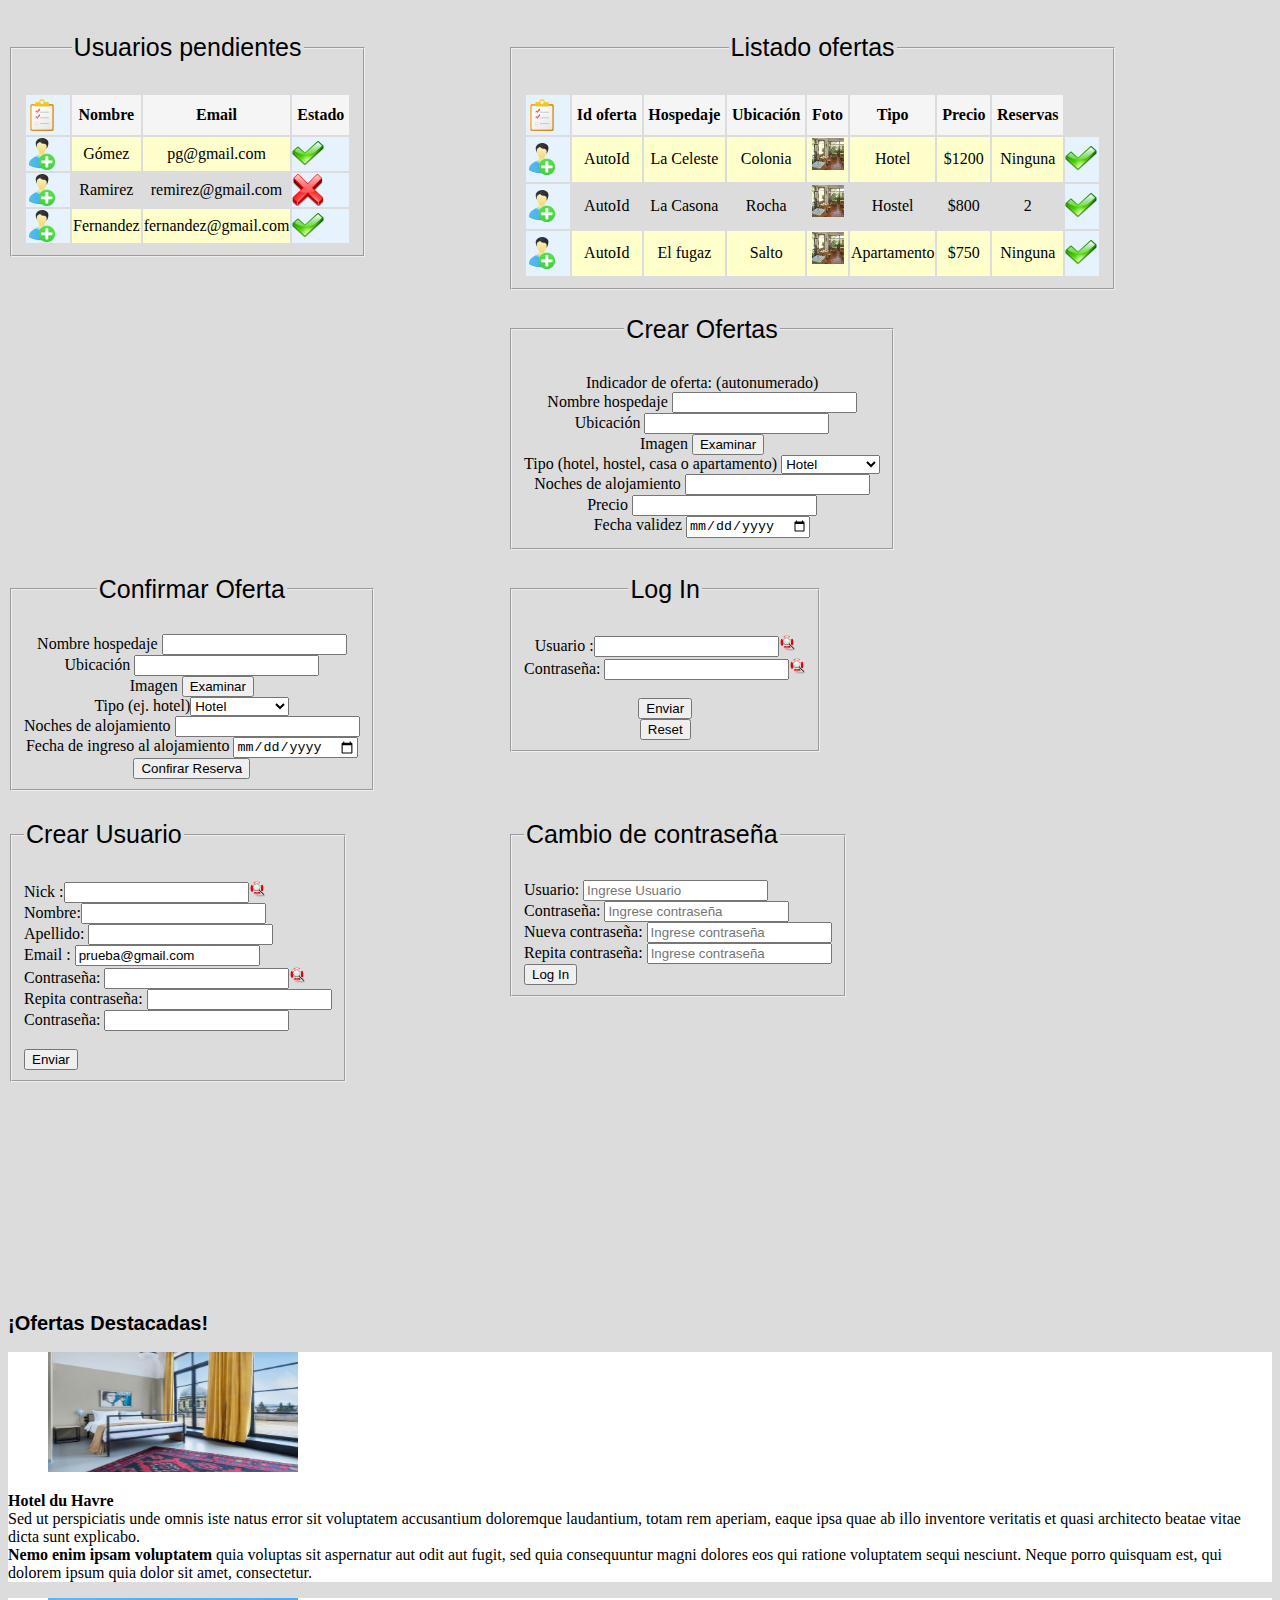
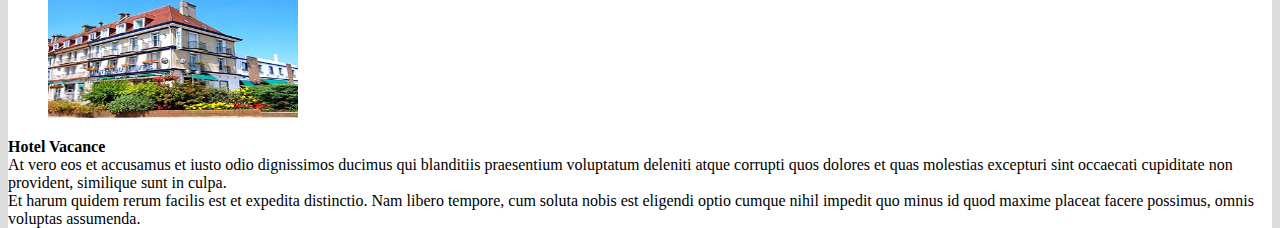
<file: index.html>
<!DOCTYPE html>
<!--
To change this license header, choose License Headers in Project Properties.
To change this template file, choose Tools | Templates
and open the template in the editor.
-->
<html><head>
        <link href="estilos.css" rel="stylesheet" type="text/css">
        <title>Obligatorio</title>
        <meta charset="UTF-8">
        <meta name="viewport" content="width=device-width, initial-scale=1.0">
    </head>
    <body>
        <div class="contenedor">
            <div class="left">
                <form>
                    <fieldset>
                        <legend style="font: .9em cursive, Helvetica, sans-serif;"><h3>Usuarios pendientes</h3></legend>
                        <table>
                            <tbody><tr>
                                <th class="lista"></th>
                                <th>Nombre</th>
                                <th>Email</th>
                                <th>Estado</th>

                            </tr>
                            <tr class="par">
                                <th class="user"></th>
                                <td>Gómez</td>
                                <td>pg@gmail.com</td>
                                <td class="estado"></td>

                            </tr>
                            <tr>
                                <th class="user"></th>
                                <td>Ramirez</td>
                                <td>remirez@gmail.com</td>
                                <td class="estado2"></td>

                            </tr>
                            <tr class="par">
                                <th class="user"></th>
                                <td>Fernandez</td>
                                <td>fernandez@gmail.com</td>
                                <td class="estado"></td>

                            </tr>
                        </tbody></table>
                    </fieldset>
                </form>
            </div>
            <div class="center">
                <form>
                    <fieldset>
                        <legend style="font: .9em cursive, Helvetica, sans-serif;"><h3>Listado ofertas</h3></legend>
                        <table>
                            <tbody><tr>
                                <th class="lista"></th>
                                <th>Id oferta</th>
                                <th>Hospedaje</th>
                                <th>Ubicación</th>
                                <th>Foto</th>
                                <th>Tipo</th>
                                <th>Precio</th>
                                <th>Reservas</th>
                            </tr>
                            <tr class="par">
                                <th class="user"></th>
                                <td>AutoId</td>
                                <td>La Celeste</td>
                                <td>Colonia</td>
                                <td><img src="imagenes/colonia.jpg"></td>
                                <td>Hotel</td>
                                <td>$1200</td>
                                <td>Ninguna</td>
                                <td class="estado"></td>

                            </tr>
                            <tr>
                                <th class="user"></th>
                                <td>AutoId</td>
                                <td>La Casona</td>
                                <td>Rocha</td>
                                <td><img src="imagenes/colonia.jpg"></td>
                                <td>Hostel</td>
                                <td>$800</td>
                                <td>2</td>
                                <td class="estado"></td>

                            </tr>
                            <tr class="par">
                                <th class="user"></th>
                                <td>AutoId</td>
                                <td>El fugaz</td>
                                <td>Salto</td>
                                <td><img src="imagenes/colonia.jpg"></td>
                                <td>Apartamento</td>
                                <td>$750</td>
                                <td>Ninguna</td>
                                <td class="estado"></td>
                            </tr>
                        </tbody></table>
                    </fieldset>
                </form>
            </div>
            <div class="right">
                <form>
                    <fieldset>
                        <legend style="font: .9em cursive, Helvetica, sans-serif;"><h3>Crear Ofertas</h3></legend>
                        <p>
                            Indicador de oferta: (autonumerado)
                        </p>
                        <p>
                            Nombre hospedaje <input type="text" id="txtNombreHosp">
                        </p>
                        <p>
                            Ubicación <input type="text" id="txtUbicacion">
                        </p>
                        <p>
                            Imagen <input type="button" id="btnImagenHospedaje" value="Examinar">
                        </p>
                        <p>
                            Tipo (hotel, hostel, casa o apartamento) <select name="tipoHospedaje">
                                <option>Hotel</option>
                                <option>Hostel</option>
                                <option>Casa</option>
                                <option>Apartamento</option>
                            </select>
                        </p>
                        <p>
                            Noches de alojamiento <input type="text" id="txtNoches">
                        </p>
                        <p>
                            Precio <input type="text" id="txtPrecio">
                        </p>
                        <p>
                            Fecha validez <input type="date" id="fechaValidez">
                        </p>
                    </fieldset>
                </form>

            </div>
            <div class="right">
                <form>
                    <fieldset>
                        <legend style="font: .9em cursive, Helvetica, sans-serif;"><h3>Confirmar Oferta</h3></legend>

                        <p>
                            Nombre hospedaje <input type="text" id="txtNombreHosp">
                        </p>
                        <p>
                            Ubicación <input type="text" id="txtUbicacion">
                        </p>
                        <p>
                            Imagen <input type="button" id="btnImagenHospedaje" value="Examinar">
                        </p>
                        <p>
                            Tipo (ej. hotel)<select name="tipoHospedaje">
                                <option>Hotel</option>
                                <option>Hostel</option>
                                <option>Casa</option>
                                <option>Apartamento</option>
                            </select>
                        </p>
                        <p>
                            Noches de alojamiento <input type="text" id="txtNoches">
                        </p>
                        <p>
                            Fecha de ingreso al alojamiento <input type="date" id="fechaValidez">
                        </p>
                        <input type="button" id="btnConfirmarReserva" value="Confirar Reserva" >

                    </fieldset>
                </form>

            </div>
            <div class="right">
                <form>
                    <fieldset>
                        <legend style="font: .9em cursive, Helvetica, sans-serif;"><h3>Log In </h3></legend>
                        <p>
                            Usuario :<input type="text" id="txtUsuarioLogIn"/><img src="imagenes/help.png" title="Debe ser valor único" class="help">
                        </p>
                        <p>
                            Contraseña: <input type="password" name="pass" pattern="[A-Za-z0-9]{1,8}"/><img src="imagenes/help.png" title="//contraseña con numeros y letras" class="help">
                        <p>
                            <br>
                             <input type="button" id="btnLogIn" value="Enviar" />
                        </p>
                        <input type="reset" name="Borrar" id="BorrarLogIn" value="Reset" class="boton" />
                    </fieldset>
                </form>

            </div>

        </div>
            <div class="right">
                <form>
                    <fieldset>
                        <legend style="font: .9em cursive, Helvetica, sans-serif;"><h3>Crear Usuario </h3></legend>
                        <p>
                            Nick :<input type="text" id="txtNick"/><img src="imagenes/help.png" title="Debe ser valor único" class="help">
                        </p>
                        <p>
                            Nombre:<input type="text" id="txtNobreUsuario"/>
                        </p>
                        <p>
                            Apellido: <input type="text" id="txtApellidoUsuario"/>
                        </p>
                        <p>
                            Email : <input type="text" id="txtCorreousuario" value="prueba@gmail.com"/>
                        </p>
                        <p>
                            Contraseña: <input type="password" name="pass" pattern="[A-Za-z0-9]{1,8}"/><img src="imagenes/help.png" title="//contraseña con numeros y letras" class="help">
                        </p>
                        <p>
                            Repita contraseña: <input type="password" name="pass" pattern="[A-Za-z0-9]{1,8}"/>
                        <p>
                            Contraseña: <input type="password" name="pass" pattern="[A-Za-z0-9]{1,8}"/>
                        </p>
                        </p>
                        <p>
                            <br>
                             <input type="button" id="btnContraseña" value="Enviar" />
                        </p>
                    </fieldset>
                </form>
            </div>
        <div class="left">
            <form>
                <fieldset>
                    <legend><h3>Cambio de contraseña</h3></legend>
                    <p>
                        <!-- USERNAME  -->
                        Usuario: <input type="text" placeholder="Ingrese Usuario">
                    </p>
                    <p>
                        <!-- PASSWORD  -->
                        Contraseña: <input type="password" placeholder="Ingrese contraseña">
                    </p>
                    <p>
                        <!-- NUEVO PASSWORD  -->
                        Nueva contraseña: <input type="password" placeholder="Ingrese contraseña">
                    </p>
                    <p>
                        Repita contraseña: <input type="password" placeholder="Ingrese contraseña">
                    </p>
                    <p>
                        <input type="submit" value="Log In">
                    </p>
                </fieldset>
            </form>
        </div>
        <div class="center">
            
            <article class="ofertaDestacada">
                <h2>¡Ofertas Destacadas!</h2>
                <div class="Oferta">
                    <figure class="imgOferta"><img src="imagenes/hostel1.jpg" alt=""></figure>
                    <p><strong>Hotel du Havre</strong></p>
                    <p>Sed ut perspiciatis unde omnis iste natus error sit voluptatem accusantium doloremque laudantium, totam rem aperiam, eaque ipsa quae ab illo inventore veritatis et quasi architecto beatae vitae dicta sunt explicabo. </p>
                    <p><strong>Nemo enim ipsam voluptatem</strong> quia voluptas sit aspernatur aut odit aut fugit, sed quia consequuntur magni dolores eos qui ratione voluptatem sequi nesciunt. Neque porro quisquam est, qui dolorem ipsum quia dolor sit amet, consectetur.</p>
                    <a href="#" class="marker_2"></a> 
                </div>
                <div class="Oferta">
                    <figure class="imgOferta"><img src="imagenes/hotel.jpg" alt=""></figure>
                    <p><strong>Hotel Vacance</strong></p>
                    <p>At vero eos et accusamus et iusto odio dignissimos ducimus qui blanditiis praesentium voluptatum deleniti atque corrupti quos dolores et quas molestias excepturi sint occaecati cupiditate non provident, similique sunt in culpa.</p>
                    <p>Et harum quidem rerum facilis est et expedita distinctio. Nam libero tempore, cum soluta nobis est eligendi optio cumque nihil impedit quo minus id quod maxime placeat facere possimus, omnis voluptas assumenda.</p>
                    <a href="#" class="marker_2"></a> 
                </div>
            </article>
        </div>
        </div>
</body></html>
</file>
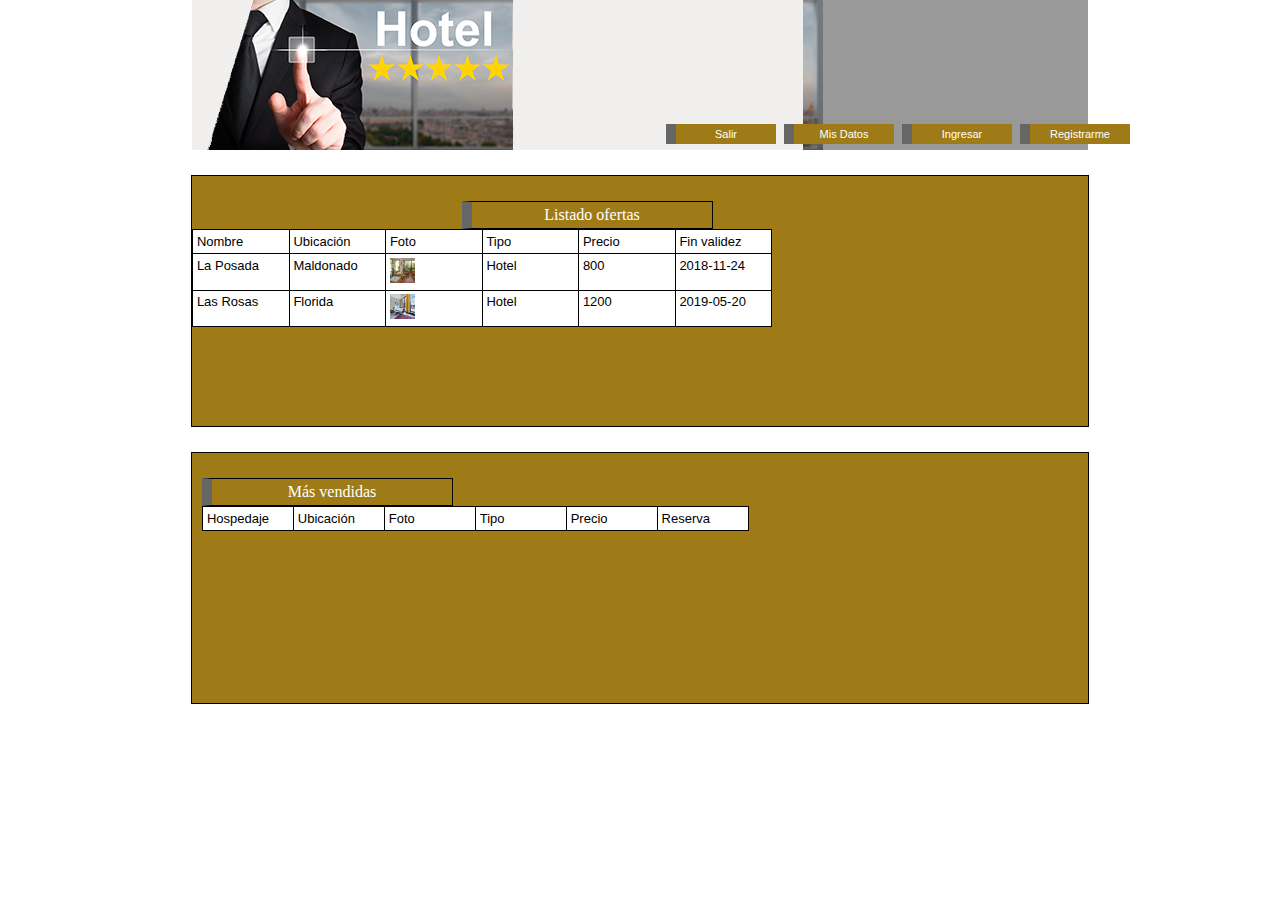
<file: EjemplosOcultarMostrar.html>
<!DOCTYPE html>
<!--
To change this license header, choose License Headers in Project Properties.
To change this template file, choose Tools | Templates
and open the template in the editor.
-->
<html>
    <head>
        <script src="JS/jquery-3.3.1.min.js" type="text/javascript"></script>
        <script src="JS/codigo.js" type="text/javascript"></script>
        <!--<script src="JS/OcultarMostrar.js" type="text/javascript"></script> -->
        <link href="CSS/estilos.css" rel="stylesheet" type="text/css"/>
        <link href="CSS/OcultarMostrar.css" rel="stylesheet" type="text/css"/>
        <title>Hospedaje a mejor precio!</title>
        <meta charset="UTF-8">
        <meta name="viewport" content="width=device-width, initial-scale=1.0">
    </head>
    <body>
        <div class="banner">
            <p id="usarioLogueado"></p>
            <div class="menu">
                <ul>
                    <li><a href="#" class="logout" id="btnSalir">Salir</a></li>
                    <li><a href="#" class="misDatos" id="btnMisDatos">Mis Datos</a></li>
                    <li><a href="#" class="btnlogin">Ingresar</a></li>
                    <li><a href="#" class="btnMenu">Registrarme</a></li>
                    <!--<li><a href="#" id="usuarioLogeado"></a></li>-->
                </ul>
            </div>
        </div>
        <div id="loginWeb" class="login">
            <img class="avatar" src="imagenes/reserva.png" alt="Logo Prueba">
            <h1>Login Here</h1>
            <form>
                <!-- USERNAME  -->
                <label for="username">Usuario</label>
                <input type="text" placeholder="Ingrese Usuario" id="txtUser">

                <!-- PASSWORD  -->
                <label for="password">Contraseña</label>
                <input type="password" placeholder="Ingrese contraseña" id="txtPassword">

                <input id="btnLogin" type="submit" value="Log In">

                
                <a href="#">Olvido la contraseña?</a>

            </form>
        </div>
        <div class="opcion3Ofertas">
            <form class="formOfertas">
                <p class="tituloTabla">Listado ofertas</p>
                    <table class="tablas">
                        <thead>
                            <tr class="textoColumnas">
                                <td> Nombre </td>
                                <td> Ubicación </td>
                                <td> Foto </td>
                                <td> Tipo </td>
                                <td> Precio </td>
                                <td> Fin validez </td>
                            </tr>
                        </thead>
                        <tbody id="contenidoOfertas3">
                        </tbody>
                    </table>
                
            </form>
        </div>
        <div class="MostrarDatosUsuario">
            <form class="formOfertas">
                    <p class="tituloTabla">Mis Datos</p>
                    <table>
                        <thead>
                            <tr class="textoColumnas">
                                <td>Nombre</td>
                                <td>Email</td>
                                <td>Contraseña</td>
                            </tr>
                        </thead>
                        <tbody id="listarMisDatos">
                        </tbody>
                    </table>
                    <table>
                    <thead>
                        <tr class="textoColumnas">
                            <td><input type="password" id="nuevaPass1"></td>
                            <td><input type="password" id="nuevaPass2"></td>
                        </tr>
                        </thead>
                          <tbody id="mensajeCambioDePass">
                          </tbody>
                    </table>
                    <input class="btnFormularios" type="button" id="btnVolverRegistrado" value="Volver">
                    <input class="btnFormularios" type="button" id="btnCambiarContraseña" value="cambiar">
            </form>
        </div>
        <div class="opcion1" id="listReservas">
            <form class="formOfertas">
                <p class="tituloTabla">Listado reservas</p>
                <p class="tituloTabla">Confirmadas</p>
                <table>
                    <thead>
                        <tr class="textoColumnas">
                            <td> Id </td>
                            <td> Nombre </td>
                            <td> Ubicación </td>
                            <td> Foto </td>
                            <td> Tipo </td>
                            <td> Precio </td>
                            <td> Fin validez </td>
                        </tr>
                    </thead>
                    <tbody id="listadoOfertasConf">
                    </tbody>
                </table>
                <div id="montoConfirmadas" class="Montos"></div>
                <p class="tituloTabla">Pendientes</p>
                <table>
                    <thead>
                        <tr class="textoColumnas">
                            <td> Id </td>
                            <td> Nombre </td>
                            <td> Ubicación </td>
                            <td> Foto </td>
                            <td> Tipo </td>
                            <td> Precio </td>
                            <td> Fin validez </td>
                        </tr>
                    </thead>
                    <tbody id="listadoOfertasNoConf">
                    </tbody>
                </table>
                <div id="montoPendientes" class="Montos"></div>
                <p class="tituloTabla">Denegadas</p>
                <table>
                    <thead>
                        <tr class="textoColumnas">
                            <td> Id </td>
                            <td> Nombre </td>
                            <td> Ubicación </td>
                            <td> Foto </td>
                            <td> Tipo </td>
                            <td> Precio </td>
                            <td> Fin validez </td>
                        </tr>
                    </thead>
                    <tbody id="listadoOfertasDen">
                    </tbody>
                </table>
                <div id="montoDenegadas" class="Montos"></div>
            </form>
        </div>
        <div class="opcion1" id="crearOferta">
            <form>
                
                    <p class="tituloTabla">Crear Ofertas</p>
                    <p>
                        Id: <label id="idOfertaForm"></label>
                    </p>
                    <p>
                        Nombre hospedaje: <input type="text" id="txtNombreHosp">
                    </p>

                    <p>
                        Ubicación: <input type="text" id="txtUbicacion">
                    </p>
                    <p>
                        Tipo de hospedaje: <select id="hosTipo"></select>
                    </p>
                    <p>
                        Precio: <input type="text" id="txtPrecio">
                    </p>
                    <p>
                        Fecha validez: <input type="date" id="fechaValidez">
                    </p>
                    <p>
                        Seleccionar foto: <input type="file" id="txtFoto"/>
                    </p>
                    <input type="button" id="btnCrearOferta" class='btnFormularios' value="Crear">
                    <br>
                    <div id="respCreaOferta"></div>
            </form>
        </div>
        <div class="opcion1" id="usuariosPen">
            <form>
                    <p class="tituloTabla">Solicitud de Registros</p>
                    <table>
                        <thead>
                            <tr class="textoColumnas">
                                <td> Usuarios </td>
                                <td> Estados </td>
                                <td> Correo </td>
                            </tr>
                        </thead>
                        <tbody id="solicitudRegistro">
                        </tbody>
                    </table>
            </form>
        </div>
        <!--
        INICIO DE LOS CONTENEDORES DE LA OPCION 2 (USUARIO REGISTRADO)
        ESTOS SE MOSTRARAN PARA LOS USUARIOS REGISTRADOS.
        -->
        <div class="opcion2" id="formatoFavoritos">
            <form class="formOfertas">
                    <p class="tituloTabla">Favoritos!</p>
                    <table>
                        <thead>
                            <tr class="textoColumnas">
                                <td> Nombre </td>
                                <td> Ubicación </td>
                                <td> Foto </td>
                                <td> Tipo </td>
                                <td> Precio </td>
                                <td> Fin validez </td>
                            </tr>
                        </thead>
                        <tbody id="contenidoFavoritos">
                        </tbody>
                    </table>
                
            </form>
        </div>
        <div class="opcion2" id="formatoMisReservas">
            <form class="formOfertas">
                <p class="tituloTabla">Mis Reservas</p>
                    <table>
                        <tr class="textoColumnas">
                            <td>Nro</td>
                            <td>Usuario</td>
                            <td>Estado</td>
                            <td>Nombre</td>
                            <td>Ubicación</td>
                            <td>Foto</td>
                            <td>Tipo</td>
                            <td>Precio</td>
                            <td>Fin validez</td>
                        </tr>
                        <tbody id="contenidoReservas2">
                        </tbody>
                    </table>
            </form>
        </div>
        <div class="opcion2" id="formatoEstadoCuenta">
            <form class="formOfertas">
                <p class="tituloTabla">Estado de cuenta</p>
                    <table>
                        <thead>
                            <tr class="textoColumnas">
                                <td>Hospedaje</td>
                                <td>Precio($UY)</td>
                                <td>Estado</td>
                            </tr>
                        </thead>
                        <tbody id="estadoCuenta">
                        </tbody>
                    </table>
                <div id="totalEstadoCuenta" class="Montos"></div>
            </form>
        </div>
        <!--
INICIO DE LOS CONTENEDORES DE LA OPCION 3 (USUARIO SIN REGISTRAR)
ESTOS SE MOSTRARAN PARA LOS USUARIOS SIN REGISTRAR.
        -->

        <div class="registrarme">
            <form class="FormRegistrarme">
                    <p class="tituloTabla">Solicitar Usuario</p>
                    <p>
                        Nombre:<input type="text" id="txtNombreUsuario"/>
                    </p>
                    <p>
                        Email :<input type="text" id="txtCorreousuario"/>
                    </p>
                    <p>
                        Contraseña: <input type="password" name="pass" placeholder="Ingrese contraseña" pattern="[A-Za-z0-9]{1,8}" title="Debe tener al menos una mayúscula, una minúscula y un dígito" id="txtContraseña"/>
                    </p>
                    <p>
                        Repita contraseña: <input type="password" placeholder="Ingrese contraseña" name="pass" pattern="[A-Za-z0-9]{1,8}" title="Debe tener al menos una mayúscula, una minúscula y un dígito" id="txtContraseña2"/>
                    </p>
                    <p>
                        <br>
                        <input type="button" class="btnFormularios" id="btnAltaUsuario" value="Enviar" /><input class="btnFormularios" type="button" id="btnVolverNoRegistrado" value="Volver">
                    </p>
                    <br>
                    <div id="respSolicitudUsuario"></div>
            </form>
        </div>
        <div class="opcion3">
            <form class="formOfertas">
                <p class="tituloTabla">Más vendidas</p>
                    <table>
                        <thead>
                            <tr class="textoColumnas">
                                <td> Hospedaje </td>
                                <td> Ubicación </td>
                                <td> Foto </td>
                                <td> Tipo </td>
                                <td> Precio </td>
                                <td> Reserva </td>
                            </tr>
                        </thead>
                        <tbody id="listadoOfertasMasVendidas">
                        </tbody>
                    </table>
            </form>
        </div>
    </body>
</html>
</file>
<file: estilos.css>
body {
    background: gainsboro;
}
table form, p label {
  font: .9em cursive, Helvetica, sans-serif;
  border: 1px solid #333;
  border-collapse: collapse;
  text-align: center;
}

table th {
  background: #F5F5F5;
  padding: 0 .3em;
}
.user {
  background: #E6F3FF url(imagenes/user.png) no-repeat left center;
  padding: 0 .3em 0 1.2em;
  width: 10px;
  height: 10px;
}
.help {
    width: 17px;
    height: 17px;
}
.estado {
  background: #E6F3FF url(imagenes/ok.png) no-repeat left center;
  padding: 0 .3em 0 1.2em;
  width: 10px;
  height: 10px;
}
.estado2 {
  background: #E6F3FF url(imagenes/no.png) no-repeat left center;
  padding: 0 .3em 0 1.2em;
  width: 10px;
  height: 10px;
}
table th.User {
  background: #E6F3FF;
  padding: 0 .3em 0 1.2em;
}
table th.User {
  background: #E6F3FF;
  padding: 0 .3em 0 1.2em;
}
table th.User {
  background: #E6F3FF;
  padding: 0 .3em 0 1.2em;
}
.lista {
  background: #E6F3FF url(imagenes/checklist.png) no-repeat left center;
  padding: 0 .3em 0 1.2em;
  width: 20px;
  height: 40px;
}
table th, table, td {
  border: none;
  line-height: 2em;
}
.fila {
  text-align: left;
}
.par {
  background-color:#FFFFCC;
}
table tr:hover {
  background: #FFFF66 !important;
}
input:focus { background-color: #FFFFCC; }
label:focus { background-color: #FFFFCC; }
form  {
    display: table;      
}
p { 
    display: table-row;  
}
label { 
    display: table-cell; 
}
input { 
    display: table-cell; 
}
.contenedor {
    text-align: center;
    display:inline-block
}
.center {
    float: left;
    display:inline-block
}
.left {
    float: left;
    width: 500px;
    height: 500px;
    display:inline-block
}
.right {
    float: left;
    width: 500px;
    display:inline-block
}
figure img {
    width: 250px;
    height: 120px;
    border: 2px;
    background: white;
}
.Oferta {
    background: white;
}
h3 {
    font-size: 25px;
    font-family: sans-serif;
    font-weight: lighter;
}
h2 {
    font: bold 20px sans-serif;
}
</file>
<file: CSS/estilos.css>
*{
    margin: 0;
    padding: 0;

}
.login{
    width: 320px;
    height: 420px;
    background: #9E7B16;
    color: #fff;
    top: 50%;
    left: 50%;
    position: absolute;
    transform: translate(-50%, -50%);
    box-sizing: border-box;
    padding: 70px 30px;
    
}
div.banner{
    height: 150px;
    width: 70%;
    font-size: 32px;
    font-family: sans-serif;
    background-color: #999;
    margin: auto;
    background-image: url(../imagenes/banner.jpg);
    background-repeat: no-repeat;
}
/*ESTILOS DE LA LISTA DEL MENU
*/
p#usarioLogueado{
    height: 10px;
    width: 60px;
    font-family: sans-serif;
    display: block;
    margin-left: 93%;
    color: white;
    font-size: 10px;
}
.menu{
    position: relative;
    left: 470px;
    top: 110px;
}
.menu ul{
    list-style: none;
}

.menu li{
    margin: 2px;
    padding: 2px;
    
    float: left;
}
.menu li a{
    display: block;
    width: 100px;
    padding: 4px 0;
    text-decoration: none;
    text-align: center;
    font-size: 11px;
    color: #FFFFFF;
    background-color: #9E7B16;
    border-left:10px solid #666666;
}
.menu li a:hover{
    color: #99CC00;
    background-color: #003366;
    border-left-color:#99CC00;
}
.btnFormularios{
    width: 70px;
    height: 25px;
    text-align: center;
    font-size: 11px;
    color: #FFFFFF;
    background-color: #9E7B16;
    border-left:10px solid #666666;
}

div#listReservas{
    width: 70%;
    height: 500px;
    position: relative;
    top: 20px;
    margin: auto;
    background-color: #9E7B16;
    border: 1px solid black;
}
div.MostrarDatosUsuario{
    width: 70%;
    height: 300px;
    position: relative;
    top: 20px;
    margin: auto;
    background-color: #9E7B16;
    border: 1px solid black;
}
div.MostrarDatosUsuario form.formOfertas{
    position: relative;
    right: 268px;
}
div.registrarme{
    width: 70%;
    height: 300px;
    position: relative;
    top: 20px;
    margin: auto;
    background-color: #9E7B16;
    border: 1px solid black;
}
form.FormRegistrarme{
    background-color: white;
    width: 50%;
    margin: auto;
    margin-top: 35px;
}
div#crearOferta{
    width: 30%;
    height: 250px;
    margin: auto;
    position: relative;
    top: 30px;
    right: 270px;
    border: 1px solid black;
}
div#usuariosPen{
    width: 30%;
    height: 250px;
    margin: auto;
    position: relative;
    bottom: 222px;
    left: 270px;
    border: 1px solid black;
}

div.opcion3Ofertas{
    width: 70%;
    height: 250px;
    margin: auto;
    position: relative;
    top: 25px;
    background-color: #9E7B16;
    border: 1px solid black;
}
div.Montos{
    font-family: sans-serif;
    font-size: 20px;
    background-color: white;
    color: black;
    display: inline-block;
}
form.formOfertas{
    margin: auto;
    width: 100%;
    height: 250px;
    margin-top: 25px;
    margin-left: 270px;
}
tr.textoColumnas{
    font-family: sans-serif;
    font-size: 16px;
    
}

div.opcion3{
    background-color: #9E7B16;
    width: 70%;
    height: 250px;
    margin: auto;
    position: relative;
    top: 50px;
    border: 1px solid black;
}
p.tituloTabla{
    width: 240px;
    padding: 4px 0;
    border: 1px solid black;
    text-align: center;
    font-size: 16px;
    color: #FFFFFF;
    background-color: #9E7B16;
    border-left:10px solid #666666;
}
div#ofertaDestadaFormato{
    width: 70%;
    height: 180px;
    margin: auto;
    position: relative;
    top: 20px;
    background-color: #9E7B16;
    border: 1px solid black;
}
div#ofertaDestadaFormato form.formOfertas{
    position: relative;
    right: 260px;
}
div#formatoFavoritos{
    width: 70%;
    height: 250px;
    margin: auto;
    position: relative;
    top: 27px;
    background-color: #9E7B16;
    border: 1px solid black;
}
div#formatoFavoritos form.formOfertas{
    position: relative;
    right: 250px;
}
div#formatoMisReservas{
    width: 70%;
    height: 250px;
    margin: auto;
    position: relative;
    top: 33px;
    background-color: #9E7B16;
    border: 1px solid black;
}
div#listReservas form.formOfertas{
    position: relative;
    right: 260px
}
div.opcion3 form.formOfertas{
    position: relative;
    right: 260px
}
div#formatoEstadoCuenta form.formOfertas{
    position: relative;
    right: 250px;
}
div#formatoMisReservas form.formOfertas{
    position: relative;
    right: 270px;
}
div#formatoEstadoCuenta{
    width: 70%;
    height: 250px;
    margin: auto;
    position: relative;
    top: 40px;
    background-color: #9E7B16;
    border: 1px solid black;
}
input[type=password] {
    width: 40ch;
}
input:invalid {
    border: 2px solid red;
}

td {
   width: 13%;
   text-align: left;
   vertical-align: top;
   border: 1px solid #000;
   border-collapse: collapse;
   padding: 0.3em;
   caption-side: bottom;
}
.tablas{
    position: relative;
    right: 270px;
}
.login .avatar {
    width: 100px;
    height: 100px;
    border-radius: 50%;
    position: absolute;
    top: -50px;
    left: calc(50% - 50px);
}
.login h1{
    padding: 0;
    margin: 0;
    text-align: center;
    font-size: 22px;
}
.login label{
    margin: 0;
    padding: 0;
    font-weight: bold;
    display: block;
}
.login input{
    width: 100%;
    margin-bottom: 20px;
}
.login input[type="text"],
.login input[type="password"]{
    border: none;
    border-bottom: 1px solid #fff;
    background: transparent;
    outline: none;
    height: 40px;
    color: #fff;
    font-size: 16px;
}
.login input[type="submit"]{
    border: none;
    outline: none;
    height: 40px;
    background: sienna;
    color: #fff;
    font-size: 18px;
    border-radius: 20px;
}
.login a {
    text-decoration: none;
    font-size: 12px;
    line-height: 20px;
    color: darkgrey;
}
.login a:hover{
    color: #fff;
}

/* Estilos para listado de ofertas y favoritos

*/
.textoOferta{
    width: 350px;
    height: 100px;
    position: relative;
    bottom: 250px;
    left: 170px;
}
.textoOfertaFav{
    width: 350px;
    height: 100px;
    position: relative;
    bottom: 200px;
    left: 80px;
}
.botonesOfertaFav{
    width: 200px;
    height: 42px;
    position: relative;
    top: -300px;
    left: 45px;
    margin: auto;
    margin-top: 5px;
}
.Estrellas {
    width: 10px;
    height: 10px;
    position: relative;
    top: 55px;
}
section {
    width: 350px;
    height: 60px;
    float: right;
    margin-top: 2px;
}
.botonesOferta{
    width: 200px;
    height: 42px;
    position: relative;
    top: -130px;
    left: 35px;
    margin: auto;
    margin-top: 5px;
}
.botonesOferta p {
    display: inline;
    
}
.puntaje {
    display: inline-block;
    position: relative;
    top: 8px;
    left: 5px;
    background: darkorange;
    color: white;
}
.puntaje2 {
    display: inline-block;
    position: relative;
    top: 8px;
    background: green;
    color: white;
}
.puntaje3 {
    display: inline-block;
    position: relative;
    top: 8px;
    background: green;
    color: white;
}

.opiniones {
    position: relative;
    left: 35px;
    top: -10px;
    color: dimgray;
}
.servicio{
    position: relative;
    top: -8px; 
}
.servicio2 {
    position: relative;
    top: 0px; 
}
input {
    margin-top: 5px;
}
.boton_1{
    text-decoration: none;
    padding: 3px;
    padding-left: 10px;
    padding-right: 10px;
    font-family: helvetica;
    font-weight: 300;
    font-size: 15px;
    font-style: italic;
    color: #006505;
    background-color: limegreen;
    border-radius: 15px;
    position: relative;
    left: 135px;
    top: 5px;
  }
.boton_1:hover{
    opacity: 0.6;
    text-decoration: none;
  }
.boton_2 {
    text-decoration: none;
    padding: 3px;
    padding-left: 10px;
    padding-right: 10px;
    font-family: helvetica;
    font-weight: 300;
    font-size: 15px;
    font-style: italic;
    color: #006505;
    background-color: limegreen;
    border-radius: 15px;
    position: relative;
    top: 5px;
  }
.boton_2:hover{
    opacity: 0.6;
    text-decoration: none;
  }
.boton_Reserva {
    text-decoration: none;
    padding: 3px;
    padding-left: 10px;
    padding-right: 10px;
    font-family: helvetica;
    font-weight: 300;
    font-size: 15px;
    font-style: italic;
    color: #006505;
    background-color: limegreen;
    border-radius: 15px;
    position: relative;
    top: 5px;
    left: 200px;
  }
.boton_Reserva:hover{
    opacity: 0.6;
    text-decoration: none;
  }
.boton_ReservaFav {
    text-decoration: none;
    padding: 3px;
    padding-left: 10px;
    padding-right: 10px;
    font-family: helvetica;
    font-weight: 300;
    font-size: 15px;
    font-style: italic;
    color: #000;
    background-color: #636363;
    border-radius: 15px;
    position: relative;
    top: -5px;
    left: 200px;
}
.boton_ReservaFav{
      position: relative;
      left: 385px;
}
.boton_ReservaFav:hover{
    opacity: 0.6;
    text-decoration: none;
}
.contenedor{
      background: white;
      margin: auto;
      border: 1px solid black;
      width: 500px;
      height: 200px;
      margin-top: 10px;
}
h2 {
      text-align: center;
      color: #161525;
      font-family: sans-serif;
}
h3 {
    color: black;
    position: relative;
    bottom: -115px;
}

#chartdiv {
  width: 50%;
  height: 400px;
  border: 1px solid black;
  margin: auto;
  margin-top: 50px
}

.amcharts-export-menu-top-right {
  top: 10px;
  right: 0;
}
.divFondo{
    height: 350px;
    width: 650px;
    margin: auto;
    border: 1px solid black;
    background-color: #fff;
    position: relative;
    top: 50px;
}
#chartContainer{
    position: relative;
    top: -200px;
    right: 25px;
    
}
.imgfav {
    width: 85px;
    height: 85px;
    position: relative;
    top: 5px;
    left: 35px;
}
.checkEliminar{
    position: relative;
    bottom: 25px;
}
.contenedorFav {
      background: white;
      margin-top: 10px;
      height: 100px;
      width: 500px;
  }
.contenedorFavElim {
      background: white;
      margin-top: 10px;
      height: 25px;
      width: 500px;
  }
.checkEliminar2{
    position: relative;
    bottom: 5px;
}
#prueba{
    display: none;
}
.contenedorOfertas{
    position: relative;
    top: 80px;
    display: none;
}
.crearOfertas{
    width: 400px;
    height: 250px;
    position: relative;
    bottom: 343px;
    display: none;
}
.crearUsuario{
    width: 400px;
    height: 250px;
    position: relative;
    left: 950px;
    bottom: 590px;
    display: none;
}
.listadoOfertas{
    width: 510px;
    height: 550px;
    position: relative;
    bottom: 400px;
    left: 420px;
    display: none;
}
img{
    width: 25px;
    height: 25px;
}
</file>
<file: CSS/OcultarMostrar.css>
/*
Estilos para etiquetas del html
*/
body{
    background: #fff;
}
legend{
    color: #006505;
}
table {
  font: .9em cursive, Helvetica, sans-serif;
  border-collapse: collapse;
  text-align: center;
}

/*
Estilos para ocultar las clases poción1 y opción2
*/
.opcion1{
    display: none;
}
.opcion2{
    display: none;
}

.MostrarDatosUsuario{
    display: none;
}
.login{
    display: none;
}
.registrarme{
    display: none;
}
/*
Estilos para dar formato a clases del html
*/
.lista{
    font: .20em cursive, Helvetica, sans-serif;
}
/*
Estilos para id del html
*/


#idOfertaForm{
    display: inline-block;
}

table{
    border-collapse: collapse;
    background: #fff;
}
td{
    font-size: small;
}
th{
    font-size: medium;
}
</file>
